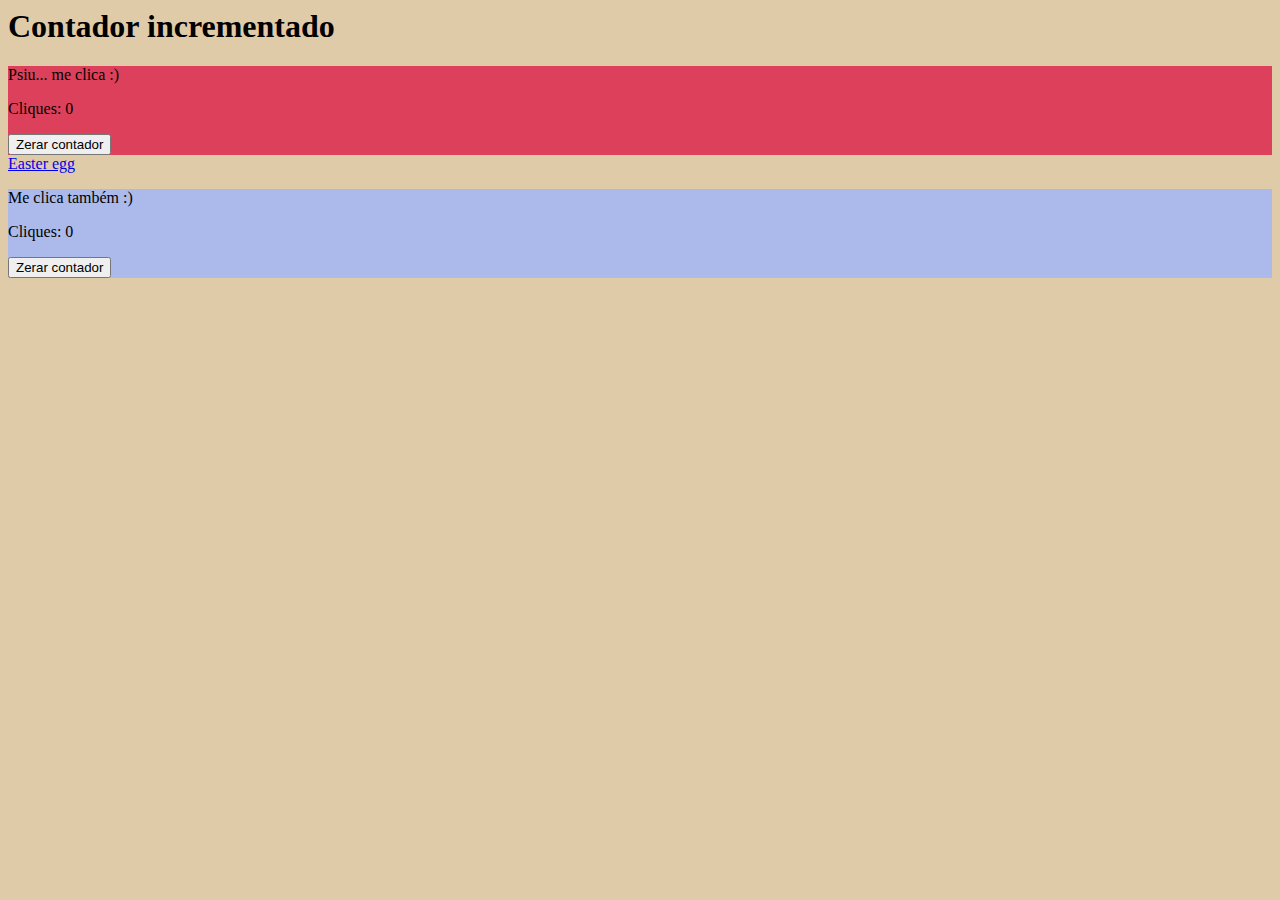
<file: index.html>
<html>
  <head>
  <link rel="stylesheet" type="text/css" href="styles.css">
    <meta charset="UTF-8">
    <script src="script.js"></script>
    <!-- <link rel="stylesheet" type="text/css" href="styles.css"> -->
  </head>
  <body>
    <h1>Contador incrementado</h1>
    <div onclick=clica(); style="cursor: pointer;"class="div-1">

      <script>
      var cliques = 0;
function clica() {
    cliques += 1;
    document.getElementById("cliques").innerHTML = cliques;
};
function zera(){
  cliques = -1;
  document.getElementById("cliques").innerHTML = cliques;
}
</script>
      <p>Psiu... me clica :)
      </p>

      <p>Cliques: 
        <a id="cliques">0</a>
      </p>
      
      <button type="button" onclick="zera()">Zerar contador
      </button>
  </div>

    <a href="/me.html">Easter egg
    </a>
    
    <div onclick=clica2(); style="cursor: pointer;"class="div-2">

    <script>
    var cliques2 = 0;
function clica2() {
  cliques2 += 1;
  document.getElementById("cliques2").innerHTML = cliques2;
};
function zera2(){
cliques2 = -1;
document.getElementById("cliques2").innerHTML = cliques2;
}
</script>
    <p>Me clica também :)
    </p>

    <p>Cliques: 
      <a id="cliques2">0</a>
    </p>
    
    <button type="button" onclick="zera2()">Zerar contador
    </button>
</div>


    <script>
    document.body.style.backgroundColor = "#E0CBA8";
  </script>
  </body>
</html>
</file>
<file: styles.css>
body {
  background: #9EB7E5;
}

    .div-1 {
        background-color: #DD405A;
    }
    
    .div-2 {
    	background-color: #ABBAEA;
    }
    
    .div-3 {
    	background-color: #FBD603;
    }
</file>
